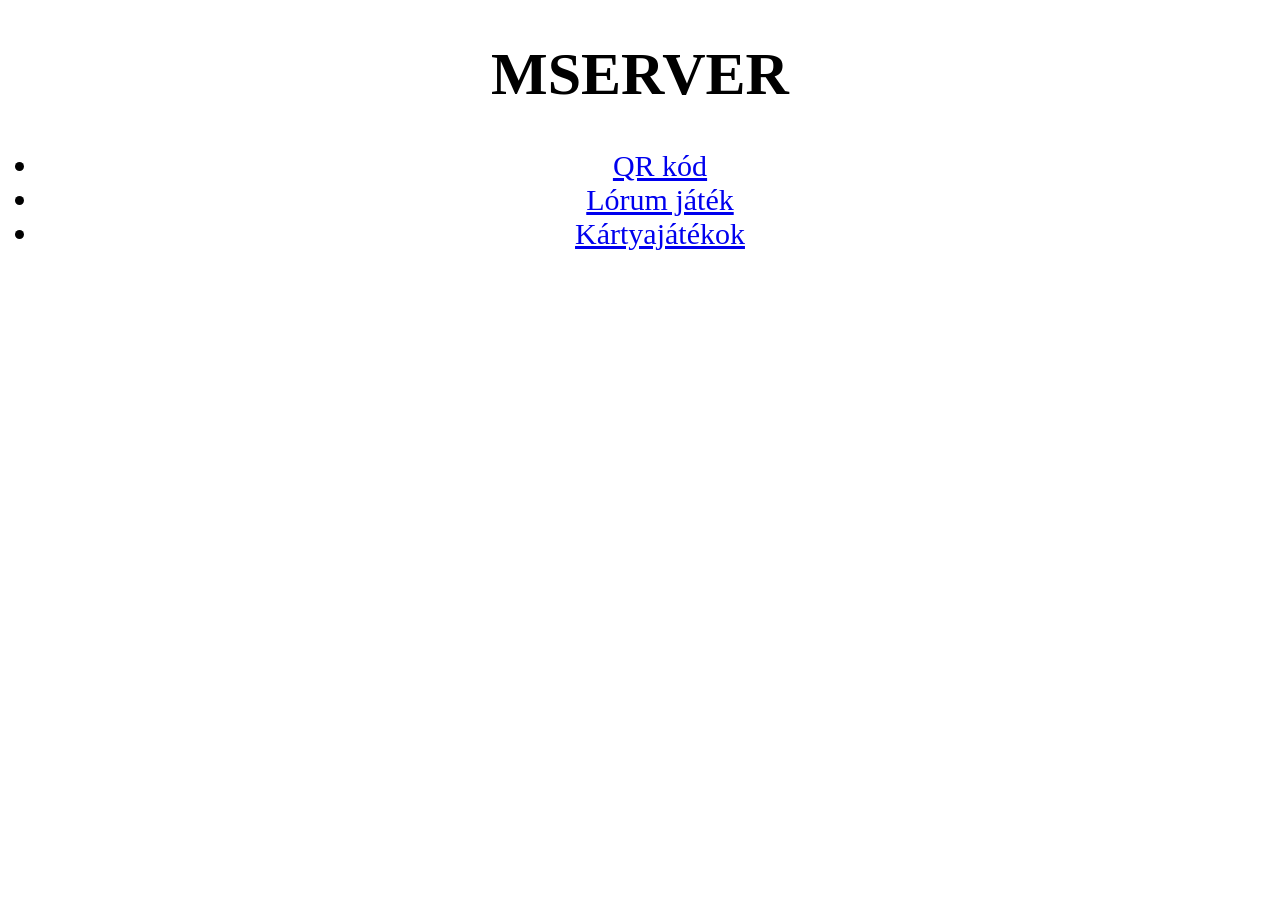
<file: index.html>
<!DOCTYPE html>
<html lang="en">
<head>
    <meta charset="UTF-8">
    <link type="text/css" rel="stylesheet" href="css/index.css">
    <script src="js/index.js" ></script>
</head>
<body>
    <h1>MSERVER</h1>
    <ul>
        <li id="qrItem"><a href="ipcode.html">QR kód</a></li>
        <li><a href="lorum/lorum.html">Lórum játék</a></li>
        <li><a href="cards/cards.html">Kártyajátékok</a></li>
    </ul>
</body>
</file>
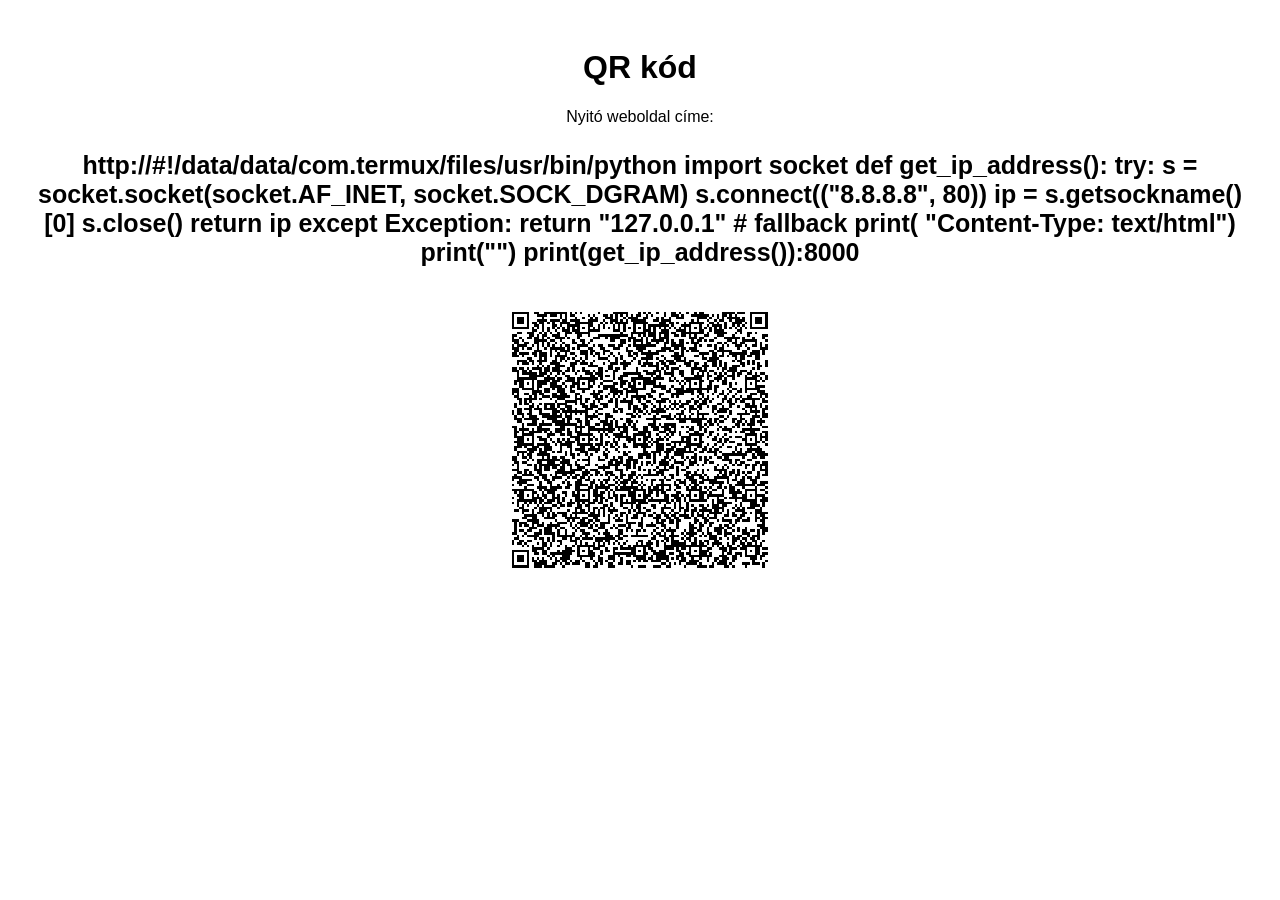
<file: ipcode.html>
<!DOCTYPE html>
<html lang="en">
<head>
    <meta charset="UTF-8">
    <meta name="viewport" content="width=device-width, initial-scale=1.0">
    <title>QR kód</title>
    <script src="js/qrcode.min.js"></script>
    <style>
        body { font-family: Arial, sans-serif; text-align: center; padding: 20px; }
        #qrcode { margin: 20px auto; display: inline-block; }
        #status { margin-top: 20px; font-size: 18px; }
        #openPage { font-weight: bold; font-size: 25px; }
    </style>
</head>
<body>
    <h1>QR kód</h1>
    <p>Nyitó weboldal címe: <p id="openPage"></p></p>
    <div id="status">IP cím lekérdezése...</div>
    <div id="qrcode"></div>

    <script>
	    function readResource(resource, process) {
			var xhttp = new XMLHttpRequest();
			xhttp.onreadystatechange = function() {
				if (this.readyState == 4 && this.status == 200) {
					// Typical action to be performed when the document is ready:
					console.log("returned value: " + xhttp.responseText);
                    document.getElementById("status").innerHTML = "";
                    let pageAddr = "http://" + xhttp.responseText.trim() + ":8000";
                    document.getElementById("openPage").innerHTML = pageAddr;
					process(pageAddr);
				}
			};
			xhttp.open("GET", resource, true);
			xhttp.send();
		}

        function generateQR(url) {
            document.getElementById('qrcode').innerHTML = ''; // Clear previous
            new QRCode(document.getElementById('qrcode'), {
                text: url,
                width: 256,
                height: 256,
                colorDark: "#000000",
                colorLight: "#ffffff",
                correctLevel: QRCode.CorrectLevel.H // High error correction
            });
        }

        const currentUrl = window.location.href;
        const statusEl = document.getElementById('status');
		var ipAddr = readResource("./cgi-bin/ipaddress.py", processAddress);
		
		function processAddress(address) {
			generateQR(address);
		}
    </script>
</body>
</html>
</file>
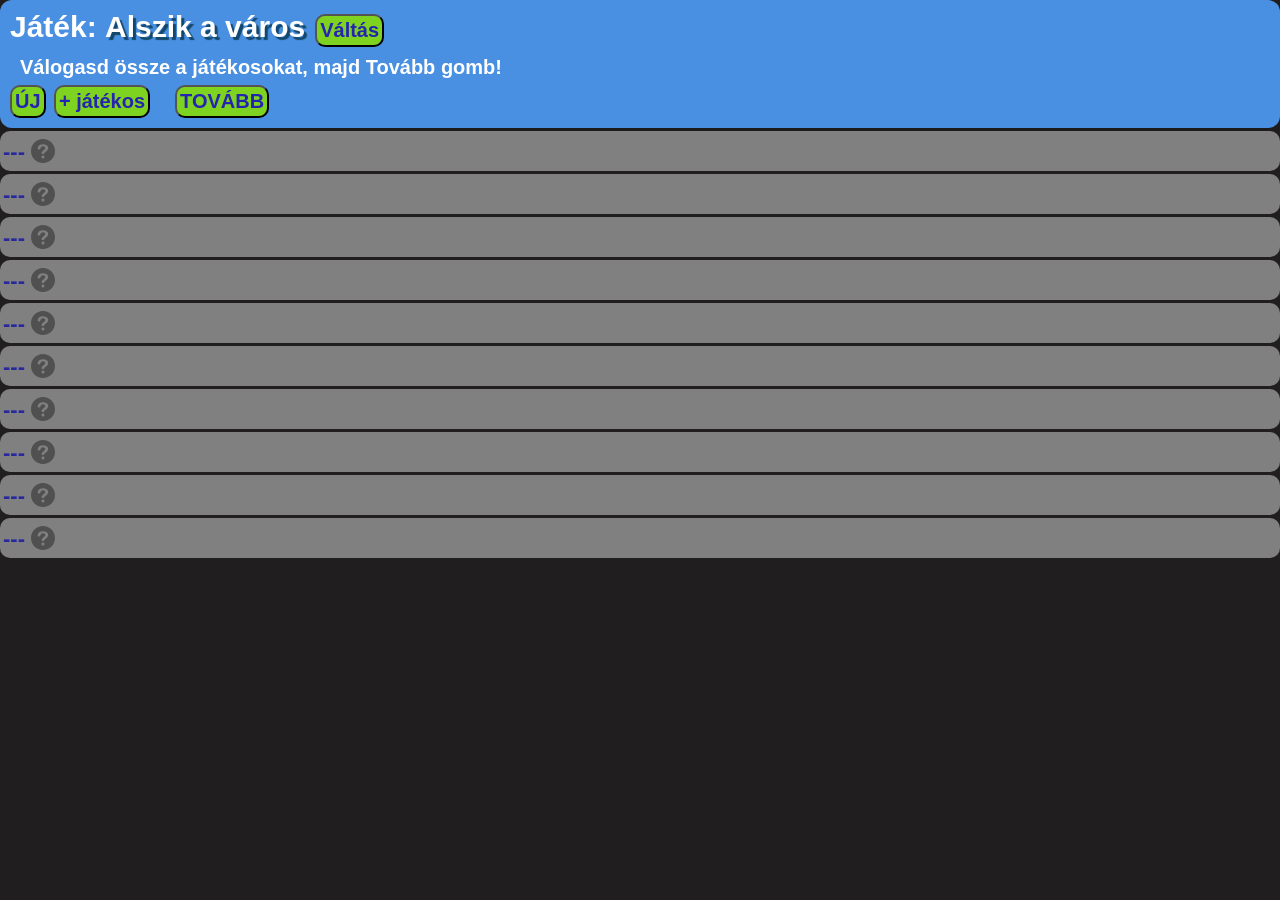
<file: cards/cards.html>
<!DOCTYPE html>
<html lang="en">
<head>
  <meta charset="UTF-8">
  <meta name="viewport" content="width=device-width, initial-scale=1.0, maximum-scale=1.0, user-scalable=no">
  <title>Cards</title>
  <!--script src="js/common.js"></script>
  <script src="js/html.js"></script>
  <script src="js/rules.js"></script>
  <script src="js/states.js" ></script>
  <script src="js/city/cityplayer.js" ></script>
  <script src="js/city/city.js" ></script>
  <script src="js/games.js" ></script>
  <script src="js/player.js" ></script>
  <script src="js/engine.js"></script-->
  <script src="js/cards.js" type="module"></script>
  <link type="text/css" rel="stylesheet" href="css/cards.css">
</head>
<body>
  <div class="content">
    <!-- Small boxes around the edges -->
    <div class="big-box">
       Játék: <div id="gameName">Jágó</div><button class="menet control" id="changeGameButton">Váltás</button>
       <div id="basket">Kosár: <div id="pont">13</div></div><br>
       <div id="message"></div><br>
       <button class="menet control" id="newGame"> ÚJ </button>
       <button class="menet control" id="player">  + játékos </button>
        &nbsp;
       <button class="menet control" id="start">  TOVÁBB </button>

       <button class="menet" id="game1"> JÁTÉK </button>
       <button class="menet" id="counting"> ELSZÁMOLÁS </button><br>
      
    </div>
    <div class="small-box empty" id="box0"></div>
    <div class="small-box empty" id="box1"></div>
    <div class="small-box empty"  id="box2"></div>
    <div class="small-box empty"  id="box3"></div>
    <div class="small-box empty"  id="box4"></div>
    <div class="small-box empty"  id="box5"></div>
    <div class="small-box empty"  id="box6"></div>
    <div class="small-box empty"  id="box7"></div>
    <div class="small-box empty"  id="box8"></div>
    <div class="small-box empty"  id="box9"></div>

</div>
  <div class="modal-overlay" id="modal">
      <div class="modal-content">
        <h2>Új játékos</h2><br>
        <div style="font-size: 20px;" id="selectNameP">
          Válassz: <select class="menet" id="selectName" style="font-size: 20px;width:70%;">
            </select>
        </div>
        <div style="font-size: 20px;" id="newNameP">
          Új név: <input class="menet" id="newName" style="font-size: 20px;width:70%;">
        </div>
        <button class="open-btn" id="addButton" style="margin-top: 20px;">Hozzáad</button>
        <button class="open-btn" id="quitAddPlayerButton" style="margin-top: 20px;">Mégsem</button>
      </div>
  </div>
  <div class="modal-overlay" id="modalGameChange">
      <div class="modal-content">
        <h2>Játék váltása</h2><br>
        A játék váltással az előző játék pontjai elvesznek.<br><br>
        <div style="font-size: 20px;" id="selectNameP">
          Válassz: <select class="menet" id="selectGame" style="font-size: 20px;width:70%;">
            </select>
        </div>
        <button class="open-btn" id="selectGameButton" style="margin-top: 20px;">Váltás</button>
        <button class="open-btn" id="quitSelectGameButton" style="margin-top: 20px;">Mégsem</button>
      </div>
  </div>
    <div class="modal-overlay" id="chooseRolesOverlay">
      <div class="modal-content" id="chooseRoles">
        <h2>Szerepek kiválogatása</h2><br>
        Kattints egy szerepre az átmozgatásához!<br><br>
        <h3>Használt szerepek:</h3>
        <div class="roleBoxClass" style="background-color: rgb(196, 255, 214);" id="activeRoles">

        </div>
        <p>
        Polgárok száma: <span id="citizenCount">0</span>
        </p>
        <br><br>
        <h3>Használaton kívüli szerepek:</h3>
        <div class="roleBoxClass" style="background-color: rgb(255, 210, 196);" id="passiveRoles">
        </div>


        <button class="open-btn" id="rolesSelectedButton" style="margin-top: 20px;">Kész</button>
      </div>
    </div>
    <div class="modal-overlay" id="showRoleOverlay">
      <div class="modal-content" id="showRoleContent">
        <h2 id="modalTitle">Szerep megmutatása</h2><br>
        <h1 id="showRoleName">Sanya</h1>
        <h1 id="showRoleRole">Banya</h1><br>
        <img src="img/witch-flying-broom-svgrepo-com.svg" alt="Role Image" id="showRoleImg"><br>
        <h3 id="showRoleDesc">leírás leírás leírás leírás leírás leírás leírás leírás leírás leírás </h3><br>

        <button class="open-btn" id="showRoleCloseButton" style="margin-top: 20px;">Bezár</button>
      </div>
  </div>
    <div class="modal-overlay" id="firstNightOverlay">
      <div class="modal-content" id="firstNightContent">
        <h2>Első éjszaka</h2><br>
        <div id="firstNightChameleon">
          Kit választott a kaméleon (<span id="fncN" class="curName"></span>)? <br><select class="menet" id="chameleonSelect" style="font-size: 20px;width:70%;">
            </select><br>
          <button class="open-btn" id="firstNightChameleonButton" style="margin-top: 20px;">Kész</button>
        </div>
        <div id="firstNightDirector">
          Kit kérdezett <span id="igQ"></span> Igazgató (<span id="fndN" class="curName"></span>)?<br><select class="menet" id="directorSelect" style="font-size: 20px;width:70%;">
            </select><br>
          <button class="open-btn" id="firstNightDirectorButton" style="margin-top: 20px;">Kész</button>
        </div>
        <div id="firstNightForecaster">
          Melyik napon ér véget a játék <span id="fcQ"></span> Időjós (<span id="fnfN" class="curName"></span>) szerint?<br><input type="number" class="menet" id="forecasterInput" style="font-size: 20px;width:70%;">
            </input><br>
          <button class="open-btn" id="firstNightForecasterButton" style="margin-top: 20px;">Kész</button>
        </div>
        <div id="firstNightHalfbro">
          A <span id="hbQ"></span>Féltestvér (<span id="fnhN" class="curName"></span>) ismerje meg a gyilkosokat anékül, hogy ők felnéznének!<br>
          <div id="killist"></div>
          <button class="open-btn" id="firstNightHalfbroButton" style="margin-top: 20px;">Kész</button>
        </div>
        <div id="firstNightKillersMeeting">
          A gyilkosok (<span id="fnkN" class="curName"></span>) ismerjék meg egymást!<br>
          <button class="open-btn" id="firstNightKillersMeetingButton" style="margin-top: 20px;">Kész</button>
        </div>
        <button class="open-btn" id="firstNightNextButton" style="margin-top: 20px;">Hajnal</button>
      </div>
    </div>
  </div>
  <div class="modal-overlay" id="nightOverlay">
    <div class="modal-content" id="nightContent">
      <div id="nightEvent">
        <span id="neMessage"></span>
        <select class="menet" id="neSelect"></select><br>
        <select class="menet" id="neSelect2"></select><br>
        <button class="open-btn" id="neButton" style="margin-top: 20px;">Kész</button><br>
      </div>
      <button class="open-btn" id="nightNextButton">Ébresztő!</button>
    </div>
  </div>
  <div class="modal-overlay" id="morningOverlay">
    <div class="modal-content" id="morningContent">
      <div id="morningMessage"></div>
      <div id="gameEndM" class="gameEndTxt"></div>
      <button class="open-btn" id="morningNextButton" style="margin-top: 20px;">Nappal</button>
    </div>
  </div>
  <div class="modal-overlay" id="dayOverlay">
    <div class="modal-content" id="dayContent">
      <div id="hungLoverName"></div>
      <div id="gameEndD" class="gameEndTxt"></div>
      <button class="open-btn" id="dayNextButton" style="margin-top: 20px;">Béke poraira!</button>
    </div>
  </div>


</body>
</html>
</file>
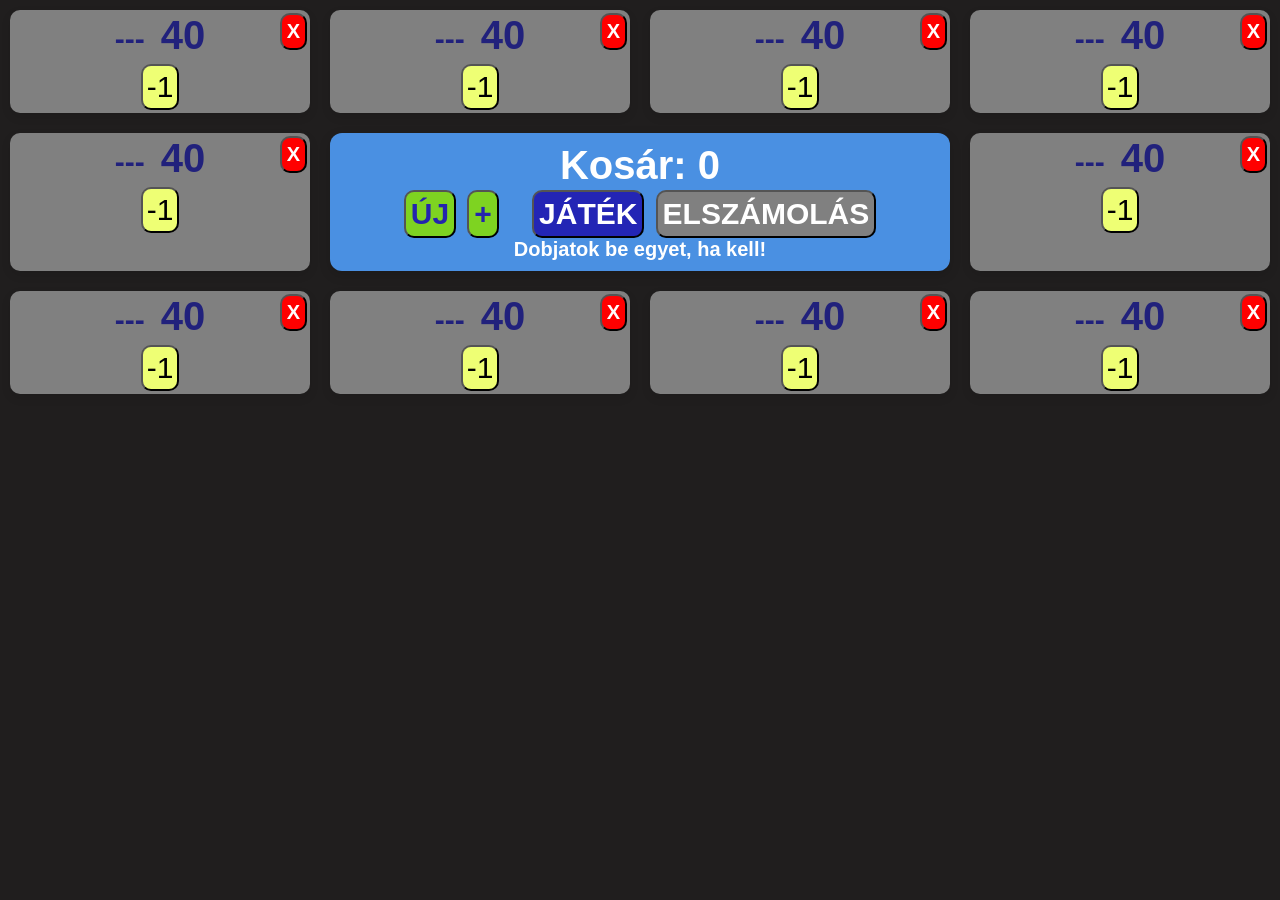
<file: lorum/lorum.html>
<!DOCTYPE html>
<html lang="en">
<head>
  <meta charset="UTF-8">
  <title>Lorum pontok</title>
  <meta name="viewport" content="width=device-width, initial-scale=1.0, maximum-scale=1.0, user-scalable=no">
  <title>Header with Big Box and Small Boxes</title>
  <style>
    * {
      margin: 0;
      padding: 0;
      box-sizing: border-box;
    }

    body {
      font-family: Arial, sans-serif;
      height: 100vh;
      display: grid;
      grid-template-rows: 80px 1fr; /* Header takes 80px, rest for content */
      background-color: #201e1e;
    }

    header {
      background-color: #333;
      color: white;
      /*display: flex;
      align-items: center;
      justify-content: center;
      font-size: 1.8rem;*/
      font-weight: bold;
      height: 40px;
      text-align: center;
    }

    .content {
      display: grid;
      grid-template-columns: repeat(4, 1fr);
      grid-template-rows: repeat(3, 1fr);
      gap: 20px;
      padding: 10px;
      height: 100%;
    }

    /*.content > * {
        min-width: 0;
    }*/

    /* The big central box spans 2x2 grid cells */
    .big-box {
      grid-column: 2 / 4;   /* columns 2 to 3 (spanning 2 columns) */
      grid-row: 2 / 3;      /* rows 2 to 3 (spanning 2 rows) */
      background-color: #4a90e2;
      border-radius: 12px;
      color: rgb(255, 255, 255);
      font-size: 2rem;
      font-weight: bold;
      box-shadow: 0 4px 12px rgba(0,0,0,0.15);
      font-size: 40px;
      text-align: center;
      padding: 10px;
    }

    /* Smaller boxes */
    .small-box {
      background-color: #7ed321;
      border-radius: 10px;
      text-align: center;
      color: rgb(33, 33, 124);
      font-size: 1.2rem;
      font-weight: bold;
      box-shadow: 0 4px 10px rgba(0,0,0,0.1);
      position: relative;
    }

    /* Optional: add some hover effect 
    .small-box:hover, .big-box:hover {
      transform: translateY(-5px);
      transition: transform 0.3s ease;
    }*/

    .name {
        display: inline-block;
        font-size: 30px;
        padding: 3px;

    }
    .point {
        display: inline-block;
        font-size: 40px;
        padding: 3px;
        margin-left: 10px;
    }

    .dropNum {
        font-size: 30px;
        width: 30%;
        min-width: 40px;
        text-align: center;
    }

    .minus1 {
        display: none;
        margin: 3px;
        border-radius: 10px;
        background-color: rgb(238, 255, 116);;
        font-size: 30px;
        padding: 4px;
    }

    .minusM {
        display: inline-block;
        margin: 3px;
        border-radius: 10px;
        background-color: rgb(238, 255, 116);;
        font-size: 30px;
        padding: 4px;
    }

    #pont {
        display: inline-block;

    }

    button.menet {
        font-size: 30px;
        font-weight: bold;;
        background-color: #4a90e2;
        border-radius: 10px;
        padding: 5px;
        color: rgb(255, 255, 255);
    }

    #message {
      font-size: 20px;
    }

    button.control {
      background-color: #7ed321;
      color: #2424ae;
    }

       /* Overlay that darkens the background */
    .modal-overlay {
      display: none; /* Hidden by default */
      position: fixed;
      top: 0;
      left: 0;
      width: 100%;
      height: 100%;
      background-color: rgba(0, 0, 0, 0.6);
      justify-content: center;
      align-items: center;
      z-index: 1000;
    }

    /* The actual popup box */
    .modal-content {
      background-color: white;
      padding: 30px;
      border-radius: 12px;
      box-shadow: 0 10px 30px rgba(0, 0, 0, 0.3);
      max-width: 500px;
      width: 90%;
      text-align: center;
      animation: fadeIn 0.3s ease-out;
    }

    /* Close button */
    .close-btn {
      position: absolute;
      top: 10px;
      right: 15px;
      font-size: 28px;
      font-weight: bold;
      color: #aaa;
      cursor: pointer;
      background: none;
      border: none;
    }

    .close-btn:hover {
      color: #000;
    }

    /* Fade-in animation */
    @keyframes fadeIn {
      from { opacity: 0; transform: scale(0.9); }
      to   { opacity: 1; transform: scale(1); }
    }

    /* Button to open the modal */
    .open-btn {
      padding: 12px 24px;
      font-size: 16px;
      background-color: #007bff;
      color: white;
      border: none;
      border-radius: 6px;
      cursor: pointer;
    }

    .open-btn:hover {
      background-color: #0056b3;
    }

    button.remove {
      position:absolute;
      top: 3px;
      right: 3px;
      background-color: red;
      color: white;
      font-size: 20px;
    }

  </style>
  <script>

    const GAME = 0;
    const COUNTING = 1;
    const WINNER = 2;
    const NONE = "none";
    const VISIBLE = "inline-block";

    var mode = GAME;
    var points = [40, 40, 40, 40, 40, 40, 40, 40, 40, 40];
    var playerNum = 0;

    var basket = 0;
    var modal;
      
        function el(id) {
            return document.getElementById(id);
        }

        function message(m) {
          el("message").innerHTML = m;
        }

        function pointsReset() {
            basket = 0;
            addBasket(0);
            for(let i = 0; i<=9; i++) {
              points[i] = 40;
              addPoint(i, 0);
            }
        }

        function colorPlayerBlocks() {
          for(let i = 0; i <10; i++) {
            if (i < playerNum) {
              el("box" + i).style.backgroundColor = "";
            } else {
              el("box" + i).style.backgroundColor = "grey";
            }
          }
        }
        
        function init() {
            el("game1").onclick = gameMode;
            el("counting").onclick = countingMode;
            el("player").onclick = addPlayer;
            el("newName").onchange = doAddPlayer;
            el("newGame").onclick = startNewGame;
            mode = COUNTING;
            fillBoxes();
            gameMode();
            pointsReset();
            colorPlayerBlocks();
            modal = document.getElementById('modal');
        }

        function startNewGame() {
          if (confirm("Új játékot indítész (pontok visszaállítása)?")) {
            doNewGame();
          }
        }

        function doNewGame() {
          pointsReset();
          mode = COUNTING;
          gameMode();
        }

        function addPlayer() {
          if (playerNum <10) {
            openModal();
            el("newName").focus();
          }
        }

        function doAddPlayer() {
            el("name" + playerNum).innerHTML = el("newName").value;
            el("newName").value = "";
            playerNum++;
            colorPlayerBlocks();
            closeModal();
        }

        function addPoint(i, point) {
          points[i] += point;
          el("pont"+i).innerHTML = points[i];
        }

        function multiDrop(index, value) {
          el("dropNum" + index).value = value;
        }

        function addBasket(num) {
          basket = basket + parseInt(num);
          el("pont").innerHTML = basket;
        }

        function setName(i, name) {
          el("name"+i).innerHTML = name;
        }

        function fillBoxes() {
          for(let i = 0; i<=9; i++) {
              let html = "        <div class=\"name\" id=\"name"+i+"\">Kornél</div>"
                + "<div class=\"point\" id=\"pont"+i+"\">40</div><br>"
                + "<button class=\"minus1\" style=\"display: none;\" id=\"minus1_"+i+"\" > -1 </button>" 
                + "<button class=\"minusM\" style=\"display: inline-block;\" id=\"down"+i+"\"> &darr; </button>"
                + "<input class=\"dropNum\" type=\"number\"  style=\"display: inline-block;\" id=\"dropNum"+i+"\">"
                + "<button class=\"minusM\" style=\"display: inline-block;\" id=\"up"+i+"\"> &uarr; </button>"
                + "<button class=\"minusM\" style=\"display: inline-block;\" id=\"minusM"+i+"\"> DOB </button>"
                + "<button class=\"menet remove\" id=\"playerRemove"+i+"\"> X </button>";
              el("box"+i).innerHTML = html;
              el("minus1_"+i).onclick = doMinus1;
              el("minusM"+i).onclick = doMinusM;
              el("up"+i).onclick = doUp;
              el("down"+i).onclick = doDown;
              el("name"+i).onclick = winnerSet;
              el("playerRemove"+i).onclick = playerRemove;

              multiDrop(i, 0);
              setName(i, "---");
          }
        }

        function playerRemove(evt) {
          let id = parseInt(evt.target.id["playerRemove".length]);
          if (id >= playerNum) return;
          if (confirm("A játékos " + el("name"+id).innerText + " biztosan kiszáll?")) {
            points.splice(id, 1);
            points.push(0);
            for(let i = id; i < playerNum+1; i++) {
              let nextI = i+1;
              if (nextI >= 9) {
                el("name9").innerHTML = "---";
              } else {
                el("name" + i).innerHTML = el("name" + nextI).innerHTML;
              }
              addPoint(i, 0);
            }
            playerNum--;
            colorPlayerBlocks();
          }
        }

        function playSound(sound) {
          let audio = new Audio(sound+'.mp3');
          audio.play();
        }

        function doMinus1(evt){
          let id = evt.target.id[7];
          if (id >= playerNum) return;
          if (points[id] == 0) return;
          playSound("drop");
          addPoint(id, -1);
          addBasket(1);
        }

        function doMinusM(evt){
          let id = evt.target.id[6];
          if (id >= playerNum) return;
          playSound("drops");
          addPoint(id, -1 * el("dropNum"+id).value);
          addBasket(el("dropNum"+id).value);
          el("dropNum"+id).value = 0;
        }        

        function doUp(evt){
          let id = evt.target.id[2];  
          if (id >= playerNum) return;
          let val = el("dropNum" + id).value;
          val++;
          el("dropNum"+id).value = val;
        }

        function doDown(evt){
          if (id >= playerNum) return;
          let id = evt.target.id[4];
          let val = el("dropNum" + id).value;
          val--;
          if (val < 0) {
            val = 0;
          }
          el("dropNum"+id).value = val;
          
        }        

        function winnerSet(evt) {
          if (mode != WINNER) return;
          let id = evt.target.id[4];
          if (id > playerNum) return;
          let multi = 1;
          playSound('ding');
          addPoint(id, basket * multi);
          basket = 0;
          addBasket(0);
          gameMode();
        }

        function gameMode() {
            if (mode == COUNTING || mode == WINNER) {
              if (basket > 0) {
                message("Ki nyerte a kört? Névre katt/nyom.");
                el("game1").style.backgroundColor = "yellow";
                mode = WINNER;
                return;
              }
              message("Dobjatok be egyet, ha kell!");
              el("game1").style.backgroundColor = "rgb(35, 37, 181)";
              el("counting").style.backgroundColor = "gray";
              setClassVisibility("minus1", VISIBLE);
              setClassVisibility("dropNum", NONE);
              setClassVisibility("minusM", NONE);
              mode = GAME;
            }
        }

        function countingMode() {
          if (mode == GAME) {
            message("Mindenki dobjon be annyit, amennyi kártyája maradt!");
            el("counting").style.backgroundColor = "rgb(35, 37, 181)";
            el("game1").style.backgroundColor = "gray";
            setClassVisibility("minus1", NONE);
            setClassVisibility("dropNum", VISIBLE);
            setClassVisibility("minusM", VISIBLE);
            mode = COUNTING;
          }
        }

        function setClassVisibility(className, visbility) {
            const elements = document.getElementsByClassName(className);
            for (let el of elements) {
                el.style.display = visbility;
            }
        }

        function openModal() {
          modal.style.display = 'flex'; // Show overlay and center content
        }

        function closeModal() {
          modal.style.display = 'none';
        }

        // Optional: Close when clicking outside the popup content
        window.onload = init;
  </script>
</head>
<body>
  <div class="content">
    <!-- Small boxes around the edges -->
    <div class="small-box" id="box0"></div>
    <div class="small-box" id="box1"></div>
    <div class="small-box"  id="box2"></div>
    <div class="small-box"  id="box3"></div>

    <!-- Empty cells for spacing -->
    <div class="big-box">
       Kosár: <div id="pont">13</div><br>
       <button class="menet control" id="newGame"> ÚJ </button>
       <button class="menet control" id="player">  + </button> &nbsp;
      <button class="menet" id="game1"> JÁTÉK </button>
      <button class="menet" id="counting"> ELSZÁMOLÁS </button><br>
      <div id="message"></div>
    </div>

    <div class="small-box"  id="box4"></div>
    <div class="small-box"  id="box5"></div>
    <div class="small-box"  id="box6"></div>
    <div class="small-box"  id="box7"></div>
    <div class="small-box"  id="box8"></div>
    <div class="small-box"  id="box9"></div>

</div>
    <div class="modal-overlay" id="modal">
      <div class="modal-content">
        <h2>Új játékos</h2><br>
        <p style="font-size: 30px;">Név: <input class="menet" id="newName" style="font-size: 30px;"></p>
        <button class="open-btn" onclick="closeModal()" style="margin-top: 20px;">Bezár</button>
      </div>
  </div>

</body>
</html>
</file>
<file: css/index.css>
html {
    margin: 0;
    padding: 0;
}

body {
    margin: 0;
    padding: 0;
    text-align: center;
    font-size: 30px;
}
</file>
<file: cards/css/cards.css>
* {
      margin: 0;
      padding: 0;
      box-sizing: border-box;
    }

    body {
      font-family: Arial, sans-serif;
      height: 100vh;
      display: grid;
      grid-template-rows: 80px 1fr; /* Header takes 80px, rest for content */
      background-color: #201e1e;
    }

    header {
      background-color: #333;
      color: white;
      /*display: flex;
      align-items: center;
      justify-content: center;
      font-size: 1.8rem;*/
      font-weight: bold;
      height: 40px;
      text-align: center;
    }

    /*.content > * {
        min-width: 0;
    }*/

    /* The big central box spans 2x2 grid cells */
    .big-box {
      position: relative;
      width: 100%;
      background-color: #4a90e2;
      border-radius: 12px;
      color: rgb(255, 255, 255);
      font-size: 2rem;
      font-weight: bold;
      box-shadow: 0 4px 12px rgba(0,0,0,0.15);
      font-size: 30px;
      text-align: left;
      padding: 10px;
    }

    /* Smaller boxes */
    .small-box {
      position: relative;
      width: 100%;
      background-color: #7ed321;
      border-radius: 10px;
      text-align: left;
      color: rgb(41, 41, 158);
      font-size: 1.2rem;
      font-weight: bold;
      margin-top: 3px;
      position: relative;
      height: 40px;
    }

    .name {
        display: inline-block;
        font-size: 22px;
        padding: 3px;
        top: 4px;
        position: relative;
    }
    .point {
        display: inline-block;
        font-size: 30px;
        padding: 3px;
        margin-left: 10px;
    }

    img.dropImg {
        width: 15px;
    }

    .playerData {
        position: absolute;
        right: 30px;
        top: 0px;
    }

    .dropNum {
        font-size: 20px;
        width: 60px;
        min-width: 40px;
        text-align: center;
        position: relative;
        top: -2px;
    }

    .minus1 {
        display: none;
        margin: 3px;
        border-radius: 10px;
        background-color: rgb(238, 255, 116);;
        font-size: 20px;
        padding: 4px;
        margin-left: 10px;
        margin-top: 0px;
        position: relative;
        top: -3px;
    }

    .minusM {
        display: inline-block;
        margin: 3px;
        border-radius: 10px;
        background-color: rgb(238, 255, 116);;
        font-size: 20px;
        padding: 4px;
        position: relative;
        top: -3px;
    }

    .showPlayer {
        display: none;
        margin: 3px;
        border-radius: 10px;
        background-color: rgb(238, 255, 116);;
        font-size: 20px;
        padding: 4px;
        position: relative;
        top: -3px;
    }

    .hanging {
        display: none;
        margin: 3px;
        border-radius: 10px;
        background-color: rgb(238, 255, 116);;
        font-size: 20px;
        padding: 4px;
        position: relative;
        top: -3px;
    }

    #pont {
        display: inline-block;

    }

    button.menet {
        font-size: 20px;
        font-weight: bold;;
        background-color: #4a90e2;
        border-radius: 10px;
        padding: 3px;
        color: rgb(255, 255, 255);
    }

    #message {
      font-size: 20px;
      display: inline-block;
      margin-left: 10px;
    }

    button.control {
      background-color: #7ed321;
      color: #2424ae;
    }
    
    button.control:disabled {
      background-color: #777777;
      color: #40408f;
    }

       /* Overlay that darkens the background */
    .modal-overlay {
      display: none; /* Hidden by default */
      position: fixed;
      top: 0;
      left: 0;
      width: 100%;
      height: 100%;
      background-color: rgba(0, 0, 0, 0.5);
      justify-content: center;
      align-items: center;
      z-index: 1000;
    }

    /* The actual popup box */
    .modal-content {
      background-color: rgba(255, 255, 255, .9);
      padding: 30px;
      border-radius: 12px;
      box-shadow: 0 10px 30px rgba(0, 0, 0, 0.3);
      max-width: 500px;
      width: 90%;
      text-align: center;
      animation: fadeIn 0.3s ease-out;
      margin: auto;
    }

    .modal-content p {
      padding: 2px;
      margin: 6px auto;
    }

    /* Close button */
    .close-btn {
      position: absolute;
      top: 10px;
      right: 15px;
      font-size: 28px;
      font-weight: bold;
      color: #aaa;
      cursor: pointer;
      background: none;
      border: none;
    }

    .close-btn:hover {
      color: #000;
    }

    /* Fade-in animation */
    @keyframes fadeIn {
      from { opacity: 0; transform: scale(0.9); }
      to   { opacity: 1; transform: scale(1); }
    }

    /* Button to open the modal */
    .open-btn {
      padding: 12px 24px;
      font-size: 16px;
      background-color: #007bff;
      color: white;
      border: none;
      border-radius: 6px;
      cursor: pointer;
    }

    .open-btn:disabled {
      background-color: #787879;
    }

    .open-btn:hover {
      background-color: #0056b3;
    }

    .open-btn:disabled:hover {
      background-color: #787879;
    }

    button.remove {
      position:absolute;
      top: 3px;
      right: 3px;
      background-color: red;
      color: white;
      font-size: 20px;
    }

    #gameName {
        display: inline-block;
        margin-right: 10px;
        text-shadow: 3px 3px 1px #13486b;
    }

    #basket {
      display: inline;
    }
   
  img.role {
    height: 60%;
    position: relative;
    top: 8px;
    margin-left: 3px;
    display: none;
  }

  img.roleChoice {
    height: 30px;
    margin: 3px;
  }

  #chooseRolesOverlay {
    display: none;
  }

  #chooseRoles {
    width: 90%;
    height: 90%;
  }

.roleBoxClass {
    margin: 4px;
    min-height: 30px;
    border-radius: 4px;;
}

.empty .playerOp {
    display: none;
}

.empty .point {
    display: none;
}

.empty .menet {
    display: none;
}

.empty > .playerData > .dropNum {
    display: none;
}

.empty > .playerData > .minus1 {
    display: none;
}

.empty > .playerData > .point {
    display: none;
}

#showRoleOverlay {
    display: none;
    z-index: 2000;
}

#showRoleContent {
    width: 98%;
    min-height: 95%;
    max-height: fit-content;
    max-width: 98%;
    font-size: max(1.3vw, 1.3vh, 1em);
    background-image: url(./../img/paperback.jpg);
	  background-size: cover;
    border: darkslategray outset 5px;
    border-radius: 10px;
    color: darkslategray;
}

#modalTitle {
  text-decoration: underline;
}

#showRoleName {
  color: cornflowerblue;
  font-size: max(1.75vw, 1.5em);
}

.curName {
  color: mediumslateblue;
}

#showRoleRole {
  color: orange;
  text-shadow: -1px -1px 0 darkblue, 1px -1px 0 darkblue, -1px 1px 0 darkblue, 1px 1px 0 darkblue;
  font-size: max(1.9vw, 1.6em);
  margin-top: 10px;
}

#showRoleImg {
  width: min(40vw, 35vh, 160px);
    border: 4px outset lightcyan;
    outline: none;
    background-color: paleturquoise;
    margin: 0 auto 20px;
    padding: 10px;
}

img.showPlayerImg {
    height: 20px;
}

#firstNightOverlay {
    display: none;
}

#firstNightKillersMeeting {
    display: none;
}

#firstNightChameleon {
    display: none;
}

#firstNightDirector {
    display: none;
}

#firstNightForecaster {
    display: none;
}

#firstNightHalfbro {
    display: none;
}

#dayOverlay {
    display: none;
}

#chameleon-text {
    font-size: 0.7em;
}

#nightOverlay {
    display: none;
}

#neSelect, #neSelect2 {
    display: none;
    margin: 10px auto;
    padding: 5px;
    font-size: 1.1em;
    font-size: 20px;
    width:70%;
}

.deadPlayer {
  background-color: rgb(107, 92, 92) !important;
  color: black !important;
}

#killist {
	padding: 8px;
	margin-left: 10px auto;
}

#nightNextButton {
  display: none;
  margin: 0 auto;
}

#morningOverlay {
    display: none;
}

.resurname {
  color: darkblue;
  background-color: lime;
  border: solid 4px yellow;
}

.deadname {
  color: snow;
  background-color: black;
  padding: 4px;
}

.hoovername {
  color: red;
  background-color: blue;
  padding: 4px;
  border: dashed 1px whitesmoke;
}

.gameEndTxt {
  background-color: deepskyblue;
  color: lightcyan;
}
</file>
